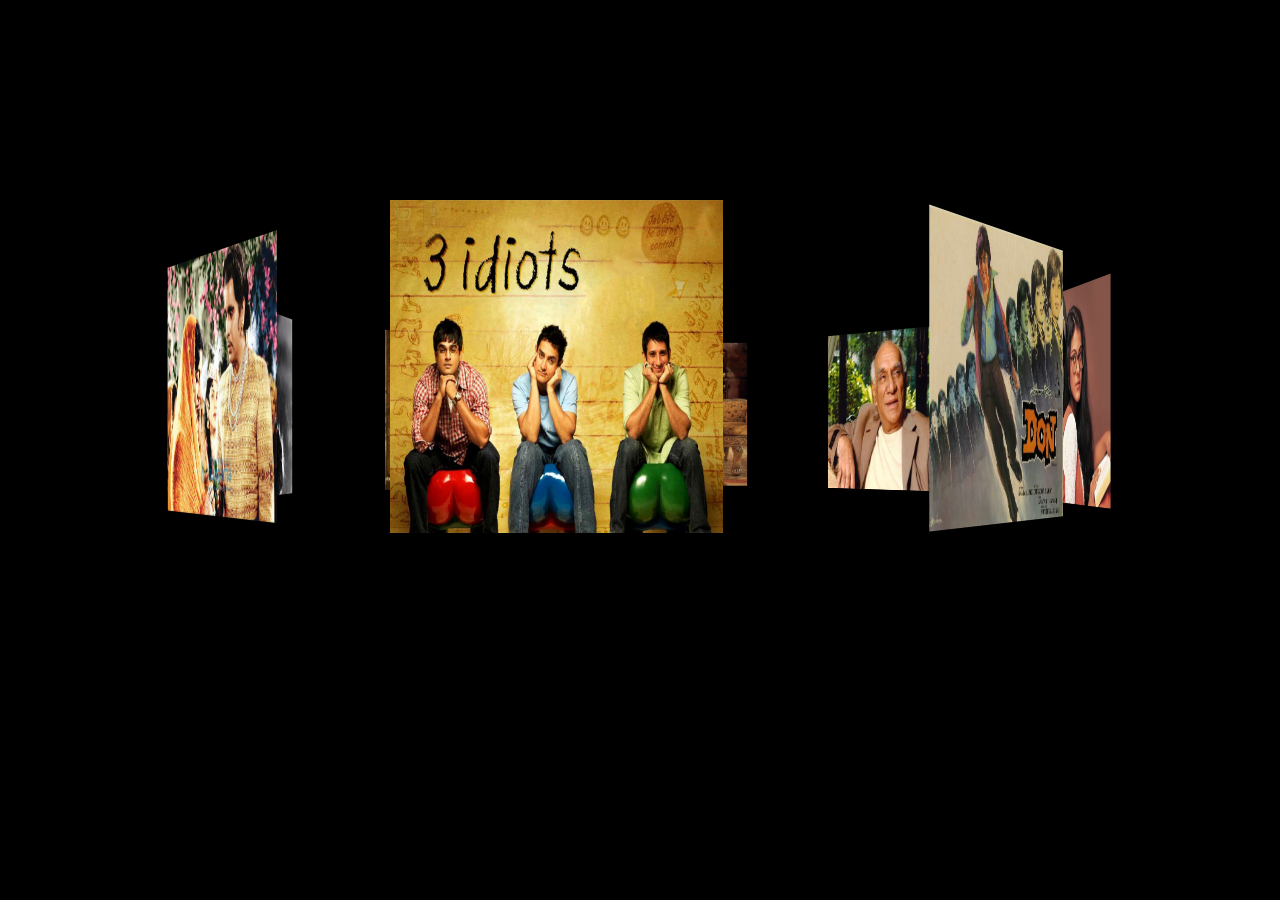
<file: bollywood.html>
<!DOCTYPE html>
<html lang="en">
<head>
    <meta charset="UTF-8">
    <meta name="viewport" content="width=device-width, initial-scale=1.0">
    <title>Bollywood</title>
    <link rel="stylesheet" href="style.css">
    <link rel="stylesheet" href="rotate.css">

</head>
<body>
    <div class="container">
    <div class="image-container">
        <span style="--i:1" class="images">
            <img src="bollywood/bolly1.jpg" alt="">
        </span>
        <span style="--i:2" class="images">
            <img src="bollywood/bolly2.jpg" alt="">
        </span>
        <span style="--i:3" class="images">
            <img src="bollywood/bolly3.jpg" alt="">
        </span>
        <span style="--i:4" class="images">
            <img src="bollywood/bolly4.jpg" alt="">
        </span>
        <span style="--i:5" class="images">
            <img src="bollywood/bolly5.jpg" alt="">
        </span>
        <span style="--i:6" class="images">
            <img src="bollywood/bolly6.jpg" alt="">
        </span>
        <span style="--i:7" class="images">
            <img src="bollywood/bolly7.jpg" alt="">
        </span>
        <span style="--i:8" class="images">
            <img src="bollywood/bolly8.jpg" alt="">
        </span>
    </div>

    
    <div class="button-container">
        <button class="prev">PREV</button>
        <button class="next">NEXT</button>
    </div>
    </div>

    <script src="script.js"></script>
</body>
</html>
</file>
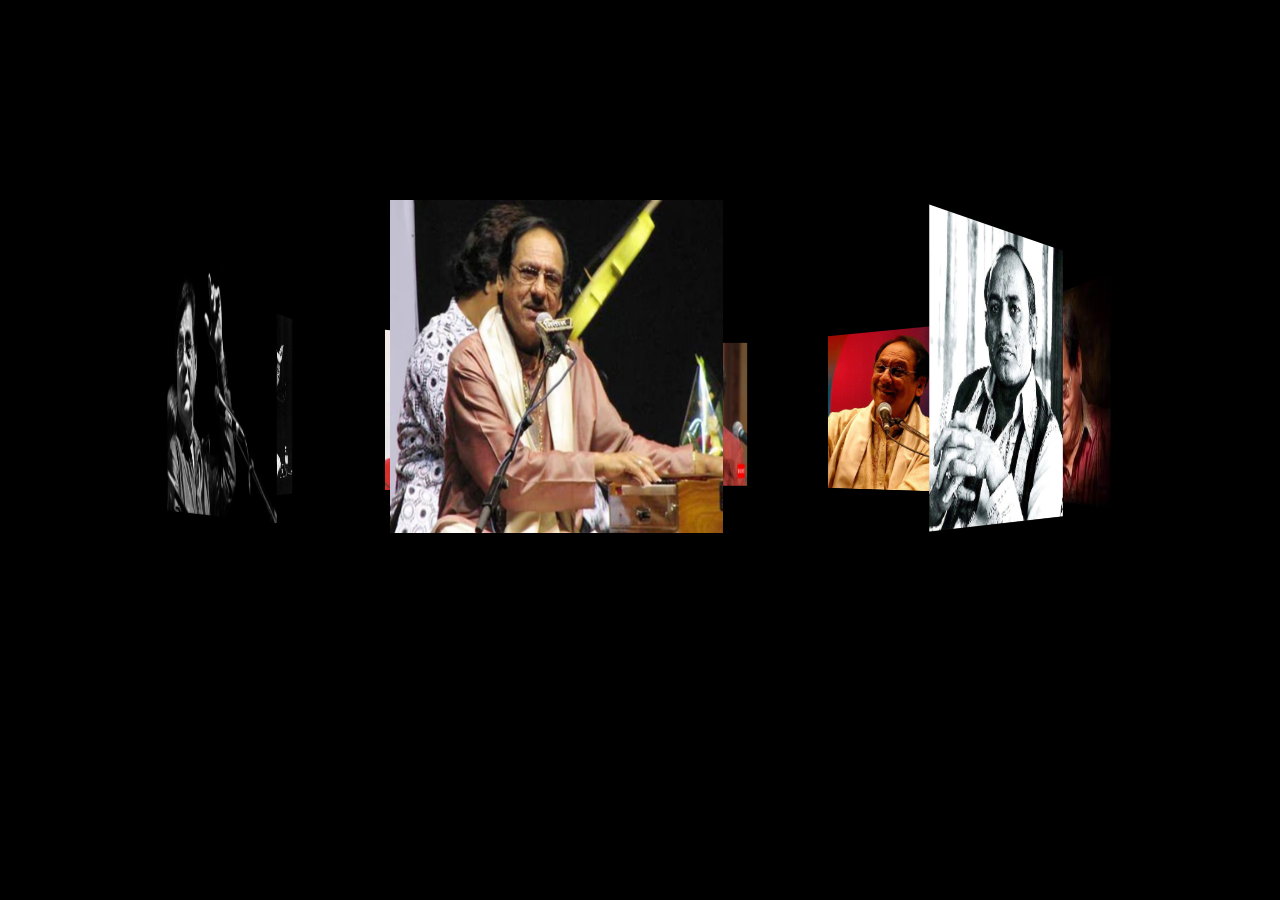
<file: ghazals.html>
<!DOCTYPE html>
<html lang="en">
<head>
    <meta charset="UTF-8">
    <meta name="viewport" content="width=device-width, initial-scale=1.0">
    <title>ghazals</title>
    <link rel="stylesheet" href="style.css">
    <link rel="stylesheet" href="rotate.css">
</head>

<body>
    <div class="container">
    <div class="image-container">
        <span style="--i:1" class="images">
            <img src="ghazals/gha3.jpg" alt="">
        </span>
        <span style="--i:2" class="images">
            <img src="ghazals/gha2.jpg" alt="">
        </span>
        <span style="--i:3" class="images">
            <img src="ghazals/gha10.jpg" alt="">
        </span>
        <span style="--i:4" class="images">
            <img src="ghazals/gha4.jpg" alt="">
        </span>
        <span style="--i:5" class="images">
            <img src="ghazals/gha5.jpg" alt="">
        </span>
        <span style="--i:6" class="images">
            <img src="ghazals/gha6.jpg" alt="">
        </span>
        <span style="--i:7" class="images">
            <img src="ghazals/gha7.jpg" alt="">
        </span>
        <span style="--i:8" class="images">
            <img src="ghazals/gha1.jpg" alt="">
        </span>
    </div>

    
    <div class="button-container">
        <button class="prev">PREV</button>
        <button class="next">NEXT</button>
    </div>
    </div>

    <script src="script.js"></script>
    <script src="music-ghazal.js"></script>

</body>
</html>
</file>
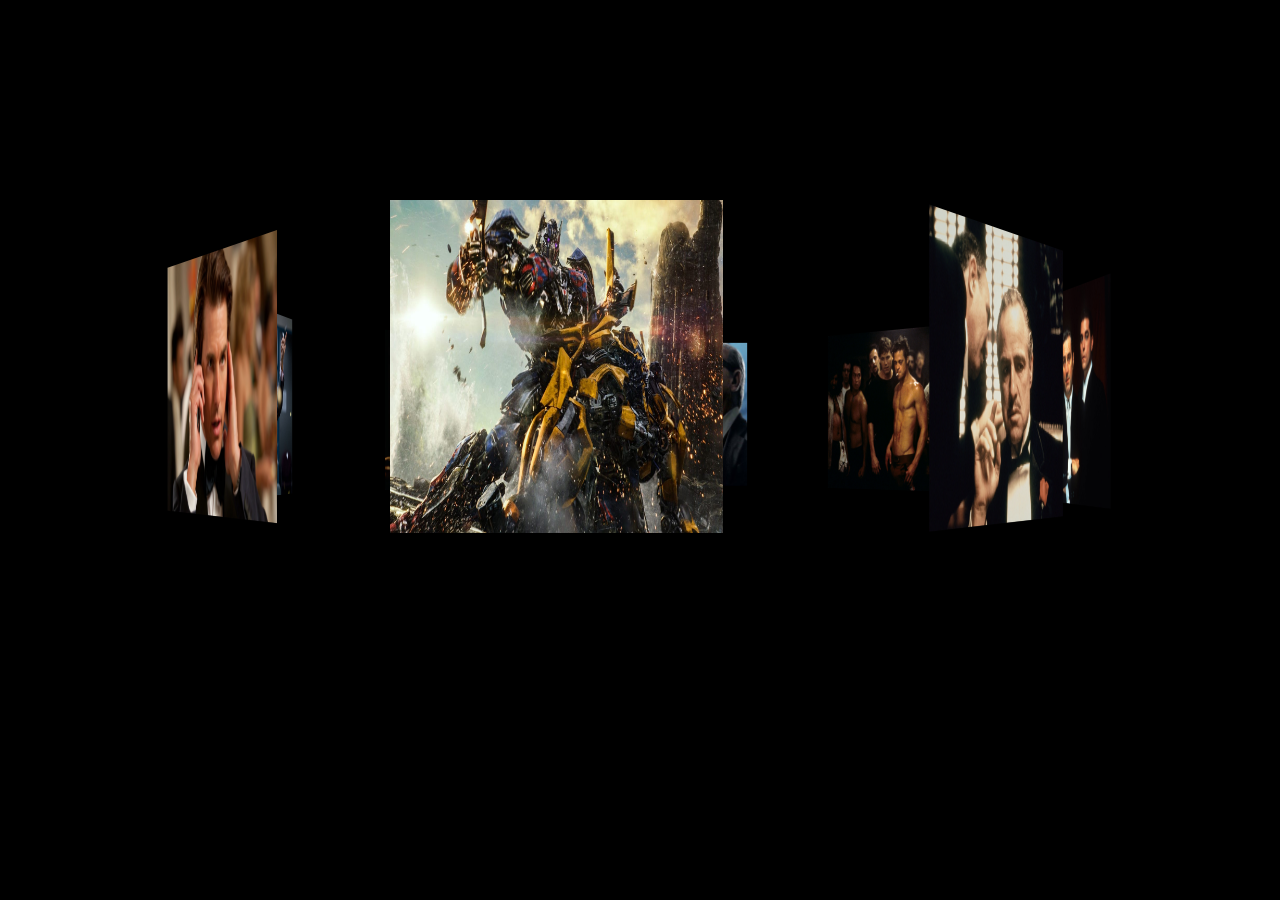
<file: hollywood.html>
<!DOCTYPE html>
<html lang="en">
<head>
    <meta charset="UTF-8">
    <meta name="viewport" content="width=device-width, initial-scale=1.0">
    <title>Hollywood</title>
    <link rel="stylesheet" href="style.css">
    <link rel="stylesheet" href="rotate.css">

</head>
<body>
    <div class="container">
    <div class="image-container">
        <span style="--i:1" class="images">
            <img src="hollywood/holly1.jpg" alt="">
        </span>
        <span style="--i:2" class="images">
            <img src="hollywood/holly2.jpg" alt="">
        </span>
        <span style="--i:3" class="images">
            <img src="hollywood/holly3.jpg" alt="">
        </span>
        <span style="--i:4" class="images">
            <img src="hollywood/holly4.jpg" alt="">
        </span>
        <span style="--i:5" class="images">
            <img src="hollywood/holly5.jpg" alt="">
        </span>
        <span style="--i:6" class="images">
            <img src="hollywood/holly6.jpg" alt="">
        </span>
        <span style="--i:7" class="images">
            <img src="hollywood/holly7.jpg" alt="">
        </span>
        <span style="--i:8" class="images">
            <img src="hollywood/holly8.jpg" alt="">
        </span>
    </div>

    
    <div class="button-container">
        <button class="prev">PREV</button>
        <button class="next">NEXT</button>
    </div>
    </div>

    <script src="script.js"></script>
</body>
</html>
</file>
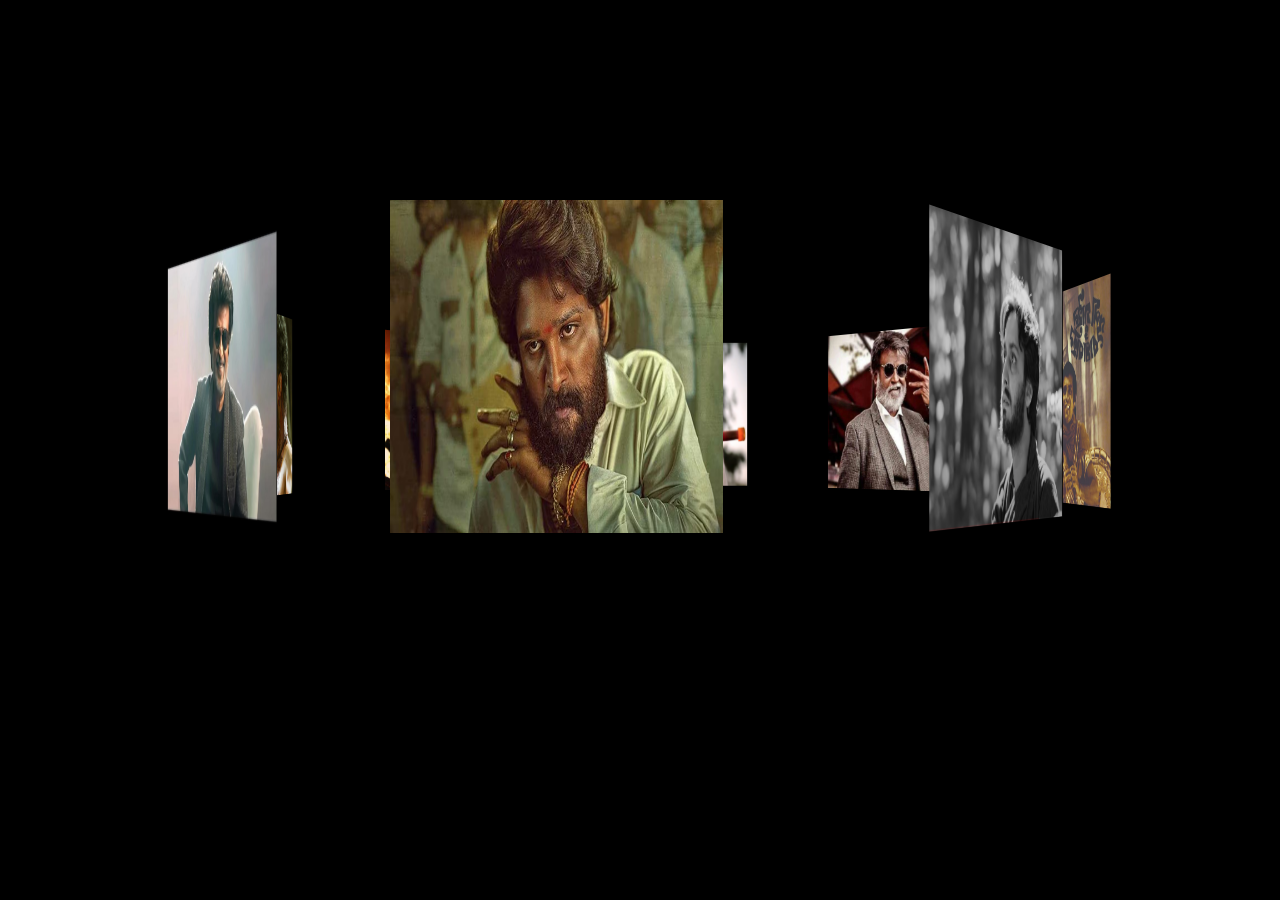
<file: regionals.html>
<!DOCTYPE html>
<html lang="en">
<head>
    <meta charset="UTF-8">
    <meta name="viewport" content="width=device-width, initial-scale=1.0">
    <title>Regionals</title>
    <link rel="stylesheet" href="style.css">
    <link rel="stylesheet" href="rotate.css">

</head>
<body>
    <div class="container">
    <div class="image-container">
        <span style="--i:1" class="images">
            <img src="regionals/reg1.jpg" alt="">
        </span>
        <span style="--i:2" class="images">
            <img src="regionals/reg2.jpg" alt="">
        </span>
        <span style="--i:3" class="images">
            <img src="regionals/reg3.jpg" alt="">
        </span>
        <span style="--i:4" class="images">
            <img src="regionals/reg4.jpg" alt="">
        </span>
        <span style="--i:5" class="images">
            <img src="regionals/reg5.jpg" alt="">
        </span>
        <span style="--i:6" class="images">
            <img src="regionals/reg6.jpg" alt="">
        </span>
        <span style="--i:7" class="images">
            <img src="regionals/reg7.jpg" alt="">
        </span>
        <span style="--i:8" class="images">
            <img src="regionals/reg8.jpg" alt="">
        </span>
    </div>

    
    <div class="button-container">
        <button class="prev">PREV</button>
        <button class="next">NEXT</button>
    </div>
    </div>

    <script src="script.js"></script>
</body>
</html>
</file>
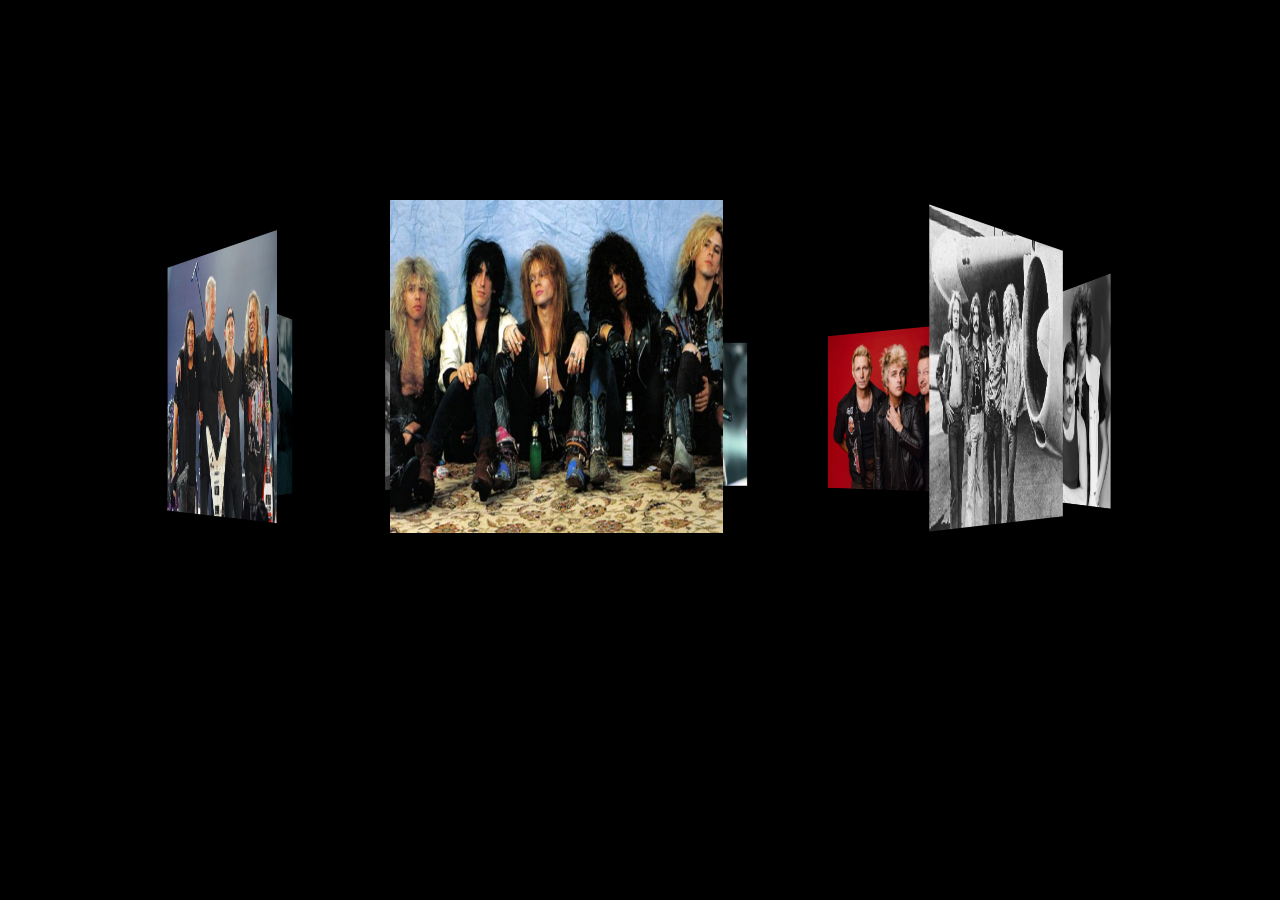
<file: rock.html>
<!DOCTYPE html>
<html lang="en">
<head>
    <meta charset="UTF-8">
    <meta name="viewport" content="width=device-width, initial-scale=1.0">
    <title>Hollywood</title>
    <link rel="stylesheet" href="style.css">
    <link rel="stylesheet" href="rotate.css">

</head>
<body>
    <div class="container">
    <div class="image-container">
        <span style="--i:1" class="images">
            <img src="rock/rock1.jpg" alt="">
        </span>
        <span style="--i:2" class="images">
            <img src="rock/rock2.jpg" alt="">
        </span>
        <span style="--i:3" class="images">
            <img src="rock/rock3.jpg" alt="">
        </span>
        <span style="--i:4" class="images">
            <img src="rock/rock4.jpg" alt="">
        </span>
        <span style="--i:5" class="images">
            <img src="rock/rock5.jpg" alt="">
        </span>
        <span style="--i:6" class="images">
            <img src="rock/rock6.jpg" alt="">
        </span>
        <span style="--i:7" class="images">
            <img src="rock/rock7.jpg" alt="">
        </span>
        <span style="--i:8" class="images">
            <img src="rock/rock8.jpg" alt="">
        </span>
    </div>

    
    <div class="button-container">
        <button class="prev">PREV</button>
        <button class="next">NEXT</button>
    </div>
    </div>

    <script src="script.js"></script>
</body>
</html>
</file>
<file: style.css>
*{
    margin:0;
    padding:0;
}

body{
    /*display:flex;
    flex-direction: column;
    justify-content: center;
    align-items: center;*/
    background-color: black;
    color: white;
    height: 100vh;
}

.brain{
    height:400px;
}
.navbar{
    height:50px;
    font-size:xx-large;
    display: flex;
    align-items: center;
    justify-content: center;
    background-color:rgb(18, 14, 14);
    position:sticky;
}

.header{
    margin-bottom: 20px;
    padding: 20px;
    background-color: rgb(20, 7, 7);
    background-blend-mode: lighten;
    display: flex;
    justify-content: space-between;
}

.header-text{
    margin:20px;
    padding: 20px;
}

.kol{
    display:flex;
    flex-direction: column;
    justify-content: center;
    align-items: center;
    position:relative;
}


.categories{
    padding: 50px;
    text-align: center;
    font-size: larger;
}

.cinemas{
    background-color: blanchedalmond;
    height: 200px;
    width: 200px;
    border: 2px solid black;
    margin: 10px;
}

.holder{
    display: flex;
    justify-content: center;
}

.bollywood{
    background-image: url("bolly.jpg");
    background-size: cover;
}

.hollywood{
    background-image: url("holly3.jpg");
    background-size: cover;
}

.italian{
    background-image: url("italian.jpg");
    background-size: cover;
}

.regionals{
    background-image: url("regional.jpg");
    background-size: contain;
}

.eternals{
    background-image: url("bolly.jpg");
    background-size: cover;
}

.bolly-music{
    background-image: url("bolly-music.jpg");
    background-size:contain;
}

.qawwali{
    background-image: url("qawwali.jpg");
    background-size: cover;
}

.ghazal{
    background-image: url("ghazal2.jpg");
    background-size: cover;
}

.rock{
    background-image: url("rock3.jpg");
    background-size: cover;
}

.pop{
    background-image: url("pop2.jpg");
    background-size: cover;
}

.thriller{
    background-image: url("thriller.jpg");
    background-size: cover;
}

.russian{
    background-image: url("russian.jpg");
    background-size: cover;
}

.indian{
    background-image: url("indian.jpg");
    background-size: cover;
}

.english{
    background-image: url("english.jpg");
    background-size: cover;
}

.bengali{
    background-image: url("bengali.jpg");
    background-size: cover;
}

@media (max-width: 400px){
    .header{
        flex-direction: column;
    }

    .holder{
        flex-wrap: wrap;
    }

}
</file>
<file: rotate.css>
*{
    margin:0;
    padding:0;
}

body{
    display:flex;
    flex-direction: column;
    justify-content: center;
    align-items: center;
    background-color: black;
    color: white;
    height: 100vh;
}

.container {
    display: flex;
    flex-direction: column;
    justify-content: center;
    align-items: center;
    /*height: 100vh;  Adjust height as needed */
}

.image-container {
    display: flex;
    flex-wrap: wrap;
    justify-content: center;
    gap: 10px; /* Adjust gap between images */
}

.images {
    flex: 0 0 calc(25% - 10px); /* Adjust width of each image span */
}

.images img{
    height: 100%;
    width: 100%;
}

button {
    margin-top: 10px; /* Add margin between image-container and button-container */
}

.image-container{
    width: 300px; 
    height: 300px;
    transform-style: preserve-3d;
    transform: perspective(1000px) rotateY(0deg);
    transition: transform 0.7s;
    
}

.image-container span{
    position:absolute;
    top:0;
    left:0;
    width: 100%;
    transform: rotateY(calc(var(--i)*45deg)) translateZ(400px);
}

.image-container span img{
    position:absolute;
    left: 0;
    top: 0;
    width: 100%;

}

.image-container .images img {
    width: 200px; 
    height: 200px; 
}

.button-container{
    position: absolute;
}

@media screen and (max-device-width: 550px) {
    body {
        transform: rotate(-90deg);
        transform-origin: left top;
        width: 100vh;
        height: 100vw;
        overflow-x: hidden; /* Adjusted to hide horizontal overflow */
        position: fixed;
        top: 100%;
        left: 0;
        padding: 80px;
    }
}
</file>
